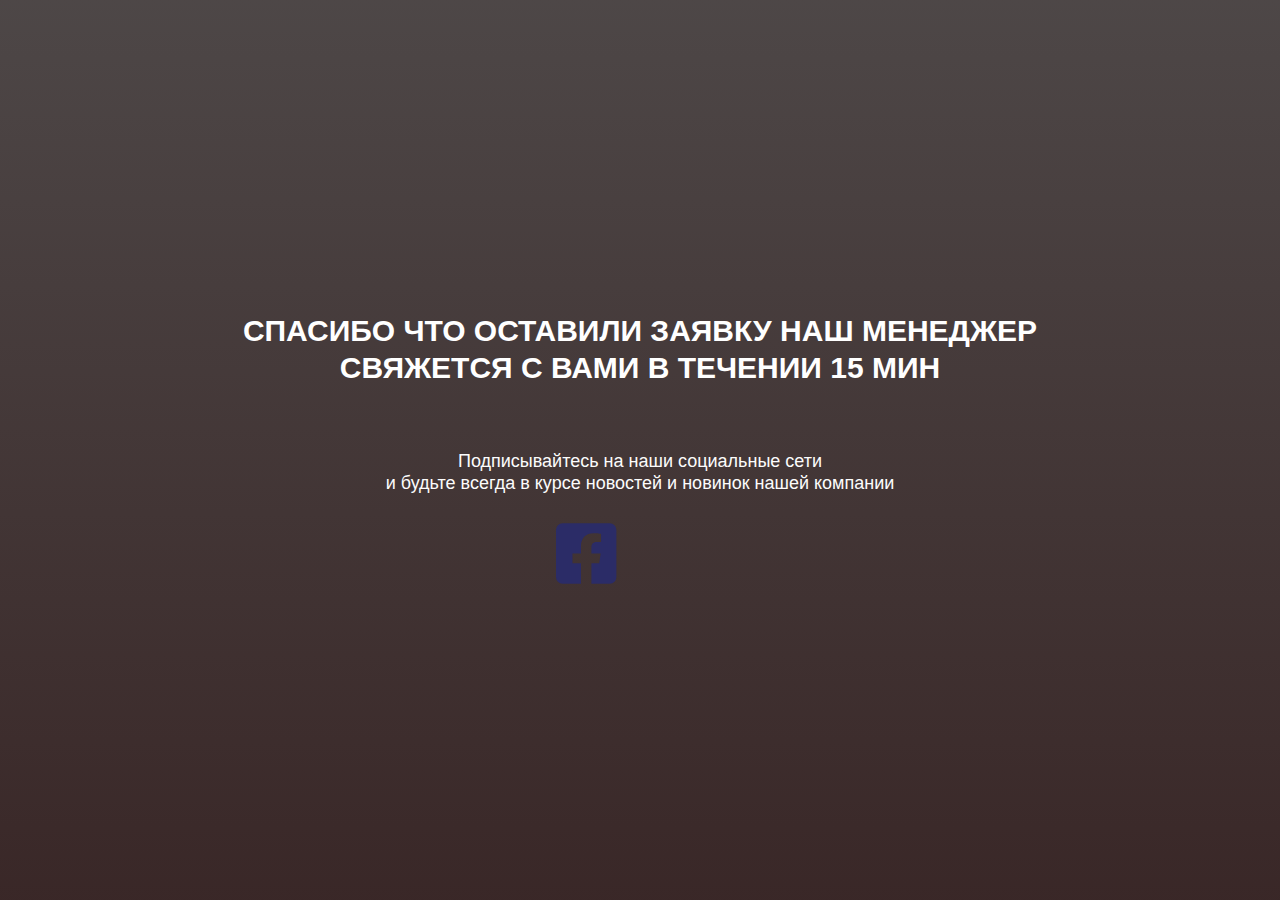
<file: public/thanks.html>
<!doctype html>
<html lang="en">
<head>
    <meta charset="UTF-8">
    <meta name="viewport" content="width=device-width, initial-scale=1.0">
    <meta property="og:type" content="website"/>
    <meta property="og:title" content="Textile"/>
    <meta property="og:description"
          content=""/>
    <meta property="og:image" content="<?php bloginfo(template_url);?>/img/logo.img">
    <meta property="og:url" content="https://teleport-plus.com/"/>
    <meta property="og:site_name" content=""/>
    <title>Textile</title>

    <link href="https://fonts.googleapis.com/css?family=Oranienbaum&display=swap&subset=cyrillic" rel="stylesheet">

    <link rel="stylesheet" href="slick/slick.css">
    <link rel="stylesheet" type="text/css" href="slick/slick-theme.css"/>
    <link rel="stylesheet" href="css/all.min.css">
    <link rel="stylesheet" href="css/bootstrap.min.css">
    <link rel="stylesheet" href="css/magnific-popup.css">
    <link rel="stylesheet" href="css/normalize.css">
    <link rel="stylesheet" href="css/main.css">
</head>
<body>
<div class="wrapper">
    <div class="thanks">
        <div class="container">
            <h4>СПАСИБО ЧТО ОСТАВИЛИ ЗАЯВКУ НАШ МЕНЕДЖЕР СВЯЖЕТСЯ С ВАМИ В ТЕЧЕНИИ 15 МИН</h4>
            <p>Подписывайтесь на наши социальные сети <br>
                и будьте всегда в курсе новостей и новинок нашей компании</p>
            <div class="social">
                <a href="#">
                    <i class="fab fa-facebook-square"></i>
                </a>

                <a href="#">
                    <span class="icon-instagram"></span>
                </a>
            </div>
        </div>
    </div>
</div>
<!-- jQuery -->
<script src="https://code.jquery.com/jquery-3.3.1.slim.min.js"
        integrity="sha384-q8i/X+965DzO0rT7abK41JStQIAqVgRVzpbzo5smXKp4YfRvH+8abtTE1Pi6jizo"
        crossorigin="anonymous"></script>
<!-- jQuery -->
<script src="js/jquery.min.js"></script>
<!-- Fontawesome -->
<script defer src="js/all.js"></script>
<!-- Bootstrap -->
<script src="js/bootstrap.min.js"></script>
<!-- Slick -->
<script src="js/slick.min.js"></script>
<!-- Magnific Popup core JS file -->
<script src="js/jquery.magnific-popup.min.js"></script>
<!-- Input Mask -->
<script src="js/jquery.inputmask.bundle.min.js"></script>
<!-- Page Scroll -->
<script src="js/jquery.malihu.PageScroll2id.min.js"></script>
<!-- Main JS -->
<script src="js/main.js"></script>
</body>
</html>
</file>
<file: public/css/main.css>
* {
  -webkit-box-sizing: border-box;
  box-sizing: border-box; }

.header {
  background-color: #000;
  padding: 31px 0 12px 0;
  position: fixed;
  right: 0;
  left: 0;
  z-index: 99; }
  .header:after {
    content: "";
    position: absolute;
    bottom: 0;
    left: 0;
    right: 0;
    margin: auto;
    width: 81.2%;
    height: 2px;
    background: rgba(71, 71, 71, 0.6); }
  .header .container {
    max-width: 1570px; }
  .header .header__inner {
    display: -webkit-box;
    display: -ms-flexbox;
    display: flex;
    -webkit-box-pack: justify;
    -ms-flex-pack: justify;
    justify-content: space-between;
    -webkit-box-align: end;
    -ms-flex-align: end;
    align-items: flex-end;
    -ms-flex-wrap: wrap;
    flex-wrap: wrap; }
  .header .logo {
    max-width: 144px; }
  .header .menu {
    display: -webkit-box;
    display: -ms-flexbox;
    display: flex;
    -webkit-box-align: end;
    -ms-flex-align: end;
    align-items: flex-end; }
  .header li {
    display: -webkit-box;
    display: -ms-flexbox;
    display: flex;
    -webkit-box-orient: vertical;
    -webkit-box-direction: normal;
    -ms-flex-direction: column;
    flex-direction: column;
    margin-left: 90px;
    position: relative; }
    .header li:after {
      content: "";
      height: 21px;
      width: 2px;
      background: rgba(71, 71, 71, 0.6);
      bottom: -10px;
      left: -46px;
      position: absolute; }
  .header li:first-child {
    margin-left: 90px; }
    .header li:first-child:after {
      display: none; }
  .header .menu a {
    font-family: 'Montserrat', sans-serif;
    font-style: normal;
    font-weight: normal;
    font-size: 24px;
    line-height: 29px;
    text-transform: uppercase;
    margin-bottom: 0;
    color: rgba(188, 188, 188, 0.48); }
    .header .menu a:hover {
      color: rgba(188, 188, 188, 0.9);
      text-decoration: none; }
  .header .top {
    display: -webkit-box;
    display: -ms-flexbox;
    display: flex;
    -webkit-box-pack: justify;
    -ms-flex-pack: justify;
    justify-content: space-between;
    -webkit-box-align: center;
    -ms-flex-align: center;
    align-items: center; }
  .header .phone a {
    font-family: 'Montserrat', sans-serif;
    font-style: normal;
    font-weight: normal;
    font-size: 24px;
    line-height: 29px;
    color: #BCBCBC;
    text-decoration: none;
    display: block; }
  .header .phone .kiev {
    display: inline-block;
    margin-bottom: 15px; }
  .header .toggle-menu {
    position: relative;
    width: 60px;
    height: 32px;
    cursor: pointer;
    display: none; }
    .header .toggle-menu span {
      position: absolute;
      background-color: #fff;
      width: 100%;
      height: 3px;
      top: 50%;
      right: 0;
      margin-top: 0;
      opacity: 1; }
      .header .toggle-menu span:before {
        position: absolute;
        background: #fff;
        width: 60px;
        height: 3px;
        bottom: 14px;
        content: "";
        display: block; }
      .header .toggle-menu span:after {
        position: absolute;
        background: #fff;
        width: 46px;
        height: 3px;
        top: 14px;
        right: 0;
        content: "";
        display: block; }
  .header .toggle-menu.menu-on span {
    background-color: transparent;
    -webkit-transition: all .3s ease-in-out;
    transition: all .3s ease-in-out; }
    .header .toggle-menu.menu-on span:before {
      background-color: #fff;
      -webkit-transform: rotate(-45deg);
      transform: rotate(-45deg);
      top: 0;
      position: absolute;
      -webkit-transition: all .3s ease-in-out;
      transition: all .3s ease-in-out; }
    .header .toggle-menu.menu-on span:after {
      width: 60px;
      background-color: #fff;
      -webkit-transform: rotate(45deg);
      transform: rotate(45deg);
      top: 0;
      position: absolute;
      -webkit-transition: all .3s ease-in-out;
      transition: all .3s ease-in-out; }
  @media (max-width: 1570px) {
    .header {
      background-color: #000;
      padding: 36px 0 15px 0; }
      .header .container {
        max-width: 1200px; }
      .header .logo {
        max-width: 94px; }
      .header .menu a {
        font-size: 18px;
        line-height: 22px; }
        .header .menu a:hover {
          font-size: 18px;
          line-height: 22px; }
      .header li {
        margin-left: 70px; }
        .header li:after {
          content: "";
          height: 21px;
          width: 2px;
          background: rgba(71, 71, 71, 0.6);
          bottom: -13px;
          left: -35px;
          position: absolute; }
      .header .phone a {
        font-size: 18px;
        line-height: 22px; }
      .header .phone .kiev {
        margin-bottom: 0; } }
  @media (max-width: 1400px) {
    .header:after {
      width: 96.5%; } }
  @media (max-width: 900px) {
    .header .header__inner {
      display: -webkit-box;
      display: -ms-flexbox;
      display: flex;
      -ms-flex-wrap: wrap;
      flex-wrap: wrap;
      -webkit-box-orient: vertical;
      -webkit-box-direction: normal;
      -ms-flex-direction: column;
      flex-direction: column;
      -webkit-box-align: inherit;
      -ms-flex-align: inherit;
      align-items: inherit; }
    .header .main-nav {
      display: none;
      padding-top: 14px; }
    .header .menu li {
      margin-left: 0;
      padding: 15px 0; }
    .header .main-nav.open {
      display: block; }
    .header .menu {
      display: block;
      text-align: center; }
    .header .menu a {
      font-family: 'Montserrat', sans-serif;
      font-style: normal;
      font-weight: normal;
      font-size: 18px;
      line-height: 22px;
      text-transform: uppercase;
      margin-bottom: 0;
      color: rgba(188, 188, 188, 0.48); }
      .header .menu a:hover {
        color: rgba(188, 188, 188, 0.9);
        text-decoration: none; }
    .header .phone {
      display: none; }
    .header .button {
      margin-top: 25px; }
    .header .toggle-menu {
      display: block; }
    .header .phone-mob {
      display: inline-block !important; }
    .header .phone-mob a {
      font-family: 'Montserrat', sans-serif;
      font-style: normal;
      font-weight: normal;
      font-size: 18px;
      line-height: 22px;
      color: #BCBCBC; } }
  @media (max-width: 400px) {
    .header {
      padding: 8px 0 14px 0; }
      .header .phone-mob a {
        font-size: 12px;
        line-height: 15px; }
      .header .menu li {
        padding: 10px 0; }
      .header .menu a {
        font-size: 12px;
        line-height: 15px; }
      .header .toggle-menu {
        width: 44px; }
        .header .toggle-menu span:before {
          width: 44px; }
        .header .toggle-menu span:after {
          width: 34px; }
      .header .toggle-menu.menu-on span:after {
        width: 44px; } }

.color {
  padding: 0 0 12px 0 !important; }
  .color .phone .kiev {
    margin-bottom: 5px !important; }
  .color li:after {
    bottom: -10px; }

.banner {
  position: relative;
  min-height: calc(100vh - 140px);
  background: url("../../public/images/banner.png") top left no-repeat #000;
  background-size: 100% 100%;
  padding-top: 140px;
  overflow: hidden;
  z-index: 4; }
  .banner .image-inkraft {
    position: absolute;
    left: 72px;
    top: 132px; }
  .banner .sixty {
    position: absolute;
    left: 19%;
    top: 48%; }
    .banner .sixty .six {
      font-family: "Bahamas", sans-serif !important;
      font-style: normal;
      font-weight: normal;
      font-size: 288px;
      line-height: 273px;
      color: #161616;
      display: inline-block;
      position: relative; }
      .banner .sixty .six span {
        font-family: "Bahamas", sans-serif !important;
        font-style: normal;
        font-weight: normal;
        font-size: 288px;
        line-height: 273px;
        color: #161616;
        position: absolute;
        top: 23%;
        left: 108%; }
  .banner .ten {
    font-family: 'Montserrat', sans-serif;
    font-style: normal;
    font-weight: 500;
    font-size: 144px;
    line-height: 176px;
    color: #161616;
    position: absolute;
    top: 10%;
    right: 9%; }
  .banner .banner-inner {
    display: -webkit-box;
    display: -ms-flexbox;
    display: flex;
    min-height: calc(100vh - 140px);
    -webkit-box-orient: vertical;
    -webkit-box-direction: normal;
    -ms-flex-direction: column;
    flex-direction: column;
    -webkit-box-pack: center;
    -ms-flex-pack: center;
    justify-content: center; }
  .banner h2 {
    font-family: 'Montserrat', sans-serif;
    font-style: normal;
    font-weight: bold;
    font-size: 72px;
    line-height: 88px;
    letter-spacing: 0.06em;
    color: #BCBCBC;
    margin-bottom: 16px;
    margin-top: 40px; }
  .banner p {
    font-family: 'Montserrat', sans-serif;
    font-style: normal;
    font-weight: 300;
    font-size: 48px;
    line-height: 59px;
    color: #FFFFFF;
    margin-bottom: 32px;
    max-width: 649px; }
  .banner .sub-title {
    display: -webkit-box;
    display: -ms-flexbox;
    display: flex;
    -webkit-box-orient: vertical;
    -webkit-box-direction: normal;
    -ms-flex-direction: column;
    flex-direction: column;
    -webkit-box-align: end;
    -ms-flex-align: end;
    align-items: flex-end; }
  .banner .left-part {
    width: 46%; }
  .banner .sub-title .number {
    font-family: "Bahamas", sans-serif !important;
    font-style: normal;
    font-weight: normal;
    font-size: 144px;
    line-height: 136px;
    color: #BCBCBC;
    margin-bottom: 47px;
    display: inline-block;
    position: relative;
    margin-right: 140px; }
    .banner .sub-title .number:after {
      content: "%";
      font-family: "Bahamas", sans-serif !important;
      font-style: normal;
      font-weight: normal;
      font-size: 160px;
      line-height: 152px;
      color: #BCBCBC;
      position: absolute;
      right: -160px;
      bottom: -45px; }
  .banner .button, .banner .button-mob {
    display: inline-block;
    margin-bottom: 20px;
    margin-left: 5px; }
    .banner .button .btn, .banner .button-mob .btn {
      font-family: 'Montserrat', sans-serif;
      font-style: normal;
      font-weight: normal;
      font-size: 24px;
      line-height: 29px;
      color: #FFFFFF;
      padding: 30px 88px;
      outline: none !important;
      -webkit-box-shadow: none !important;
      box-shadow: none !important;
      border: 1px solid #BCBCBC;
      border-radius: 0; }
      .banner .button .btn:hover, .banner .button-mob .btn:hover {
        background: #BCBCBC;
        color: #0F0F0F; }
  .banner .holder {
    display: -webkit-box;
    display: -ms-flexbox;
    display: flex;
    -webkit-box-pack: justify;
    -ms-flex-pack: justify;
    justify-content: space-between;
    -webkit-box-align: center;
    -ms-flex-align: center;
    align-items: center;
    margin-bottom: 110px; }
  .banner .image {
    max-width: 90px;
    display: inline-block;
    margin-left: -110px; }
  .banner .use {
    display: -webkit-box;
    display: -ms-flexbox;
    display: flex;
    -webkit-box-align: end;
    -ms-flex-align: end;
    align-items: flex-end;
    margin-right: 30px;
    margin-bottom: 120px; }
  .banner .use p {
    font-family: 'Montserrat', sans-serif;
    font-style: normal;
    font-weight: 500;
    font-size: 36px;
    line-height: 65px;
    letter-spacing: 0.1em;
    color: #FFFFFF;
    margin-bottom: 0; }
    .banner .use p span {
      font-weight: bold;
      color: #98BB37; }
    .banner .use p .year {
      font-style: normal;
      font-weight: 500;
      font-size: 64px;
      line-height: 78px;
      color: #FFFFFF; }
  .banner .down {
    width: 80px;
    height: 80px;
    color: rgba(193, 142, 87, 0.7);
    border: 1px solid rgba(193, 142, 87, 0.7);
    display: -webkit-box;
    display: -ms-flexbox;
    display: flex;
    -webkit-box-pack: center;
    -ms-flex-pack: center;
    justify-content: center;
    -webkit-box-align: center;
    -ms-flex-align: center;
    align-items: center;
    position: absolute;
    left: 40px;
    bottom: 40px; }
    .banner .down:hover {
      background: rgba(196, 196, 196, 0.25); }
    .banner .down a {
      text-decoration: none;
      display: -webkit-box;
      display: -ms-flexbox;
      display: flex;
      -webkit-box-pack: center;
      -ms-flex-pack: center;
      justify-content: center;
      -webkit-box-align: center;
      -ms-flex-align: center;
      align-items: center;
      width: 100%;
      height: 100%; }
  .banner .banner-slider {
    outline: none !important; }
  .banner .slick-prev:before, .banner .slick-next:before {
    font-size: 1px;
    color: transparent; }
  .banner .slick-prev.slick-arrow {
    right: 17%; }
  .banner .slick-next {
    right: 10%; }
  .banner .slick-prev, .banner .slick-next {
    top: 76%;
    font-size: 16px;
    line-height: 0;
    position: absolute;
    display: block;
    width: 80px;
    height: 80px;
    padding: 0;
    -webkit-transform: translate(0, -50%);
    transform: translate(0, -50%);
    cursor: pointer;
    color: rgba(193, 142, 87, 0.7);
    border: 1px solid rgba(193, 142, 87, 0.7);
    outline: none;
    background: transparent;
    z-index: 1; }
  .banner .slick-prev:active, .banner .slick-next:active, .banner .slick-prev:hover, .banner .slick-next:hover {
    background: rgba(196, 196, 196, 0.25); }
  @media (max-width: 1570px) {
    .banner {
      min-height: calc(100vh - 119px);
      padding-top: 119px; }
      .banner .container {
        max-width: 1200px; }
      .banner .sixty {
        position: absolute;
        left: 19%;
        top: 54%; }
        .banner .sixty .six {
          font-size: 200px;
          line-height: 189px; }
          .banner .sixty .six span {
            font-size: 200px;
            line-height: 189px;
            top: 23%;
            left: 108%; }
      .banner .ten {
        position: absolute;
        top: 12%;
        right: 12%;
        font-size: 96px;
        line-height: 117px; }
      .banner .image-inkraft {
        position: absolute;
        max-width: 37px;
        left: 1%;
        top: 19%; }
      .banner .banner-inner {
        min-height: calc(100vh - 119px); }
      .banner h2 {
        font-size: 48px;
        line-height: 59px; }
      .banner p {
        font-size: 36px;
        line-height: 44px;
        max-width: 492px; }
      .banner .sub-title {
        -webkit-box-align: center;
        -ms-flex-align: center;
        align-items: center; }
        .banner .sub-title p {
          font-size: 38px;
          line-height: 49px; }
        .banner .sub-title .number {
          font-size: 144px;
          line-height: 136px;
          margin-bottom: 47px;
          margin-right: 180px;
          letter-spacing: 15px; }
        .banner .sub-title .number:after {
          font-size: 144px;
          line-height: 136px;
          right: -125px;
          bottom: -45px; }
      .banner .use {
        margin-right: 50px; }
        .banner .use p {
          font-size: 24px;
          line-height: 34px; }
          .banner .use p .year {
            font-size: 34px;
            line-height: 65px; }
      .banner .image {
        max-width: 64px; }
      .banner .button .btn {
        font-size: 18px;
        line-height: 18px;
        padding: 25px 50px; }
      .banner .down {
        width: 60px;
        height: 60px; }
      .banner .icon-ar-down:before {
        font-size: 32px; }
      .banner .icon-ar-left:before {
        font-size: 20px; }
      .banner .icon-ar-right:before {
        font-size: 20px; }
      .banner .slick-prev, .banner .slick-next {
        width: 60px;
        height: 60px; } }
  @media (max-width: 1024px) {
    .banner .ten {
      top: 17%; }
    .banner .sixty {
      position: absolute;
      left: 4%;
      top: 54%; }
      .banner .sixty .six {
        font-size: 200px;
        line-height: 189px; }
        .banner .sixty .six span {
          font-size: 200px;
          line-height: 189px;
          top: 23%;
          left: 108%; }
    .banner .left-part {
      width: 53%; }
    .banner .sub-title {
      -webkit-box-align: center;
      -ms-flex-align: center;
      align-items: center; } }
  @media (max-width: 970px) {
    .banner .slick-prev, .banner .slick-next {
      top: 71%; } }
  @media (max-width: 900px) {
    .banner {
      min-height: calc(100vh - 109px);
      padding-top: 109px; }
      .banner .banner-inner {
        min-height: calc(100vh - 109px); } }
  @media (max-width: 940px) {
    .banner {
      background: url("../../public/images/banner.png") top left no-repeat #000;
      background-size: 100% 100%; }
      .banner .button {
        display: none; }
      .banner .button-mob {
        display: block !important; }
      .banner .holder {
        margin-bottom: 0; }
      .banner .slick-prev, .banner .slick-next {
        top: 78%; }
      .banner .slick-prev.slick-arrow {
        right: 70px; }
      .banner .slick-next {
        right: 0; }
      .banner .down {
        width: 60px;
        height: 60px;
        left: 15px; }
      .banner h2 {
        font-size: 50px;
        line-height: 56px; }
        .banner h2 br {
          display: none; }
      .banner .button-mob {
        margin-bottom: 90px; }
        .banner .button-mob .btn {
          padding: 17px 50px; }
      .banner p {
        font-size: 34px;
        line-height: 59px; }
      .banner .image {
        margin-left: -100px; }
      .banner .use p {
        font-size: 23px;
        line-height: 32px; }
      .banner .left-part {
        width: 42%; } }
  @media (max-width: 760px) {
    .banner .sixty {
      position: absolute;
      left: 1%;
      top: 54%; }
      .banner .sixty .six span {
        top: 23%;
        left: 108%; }
    .banner .ten {
      font-size: 72px;
      line-height: 88px;
      position: absolute;
      top: 16%;
      right: 41%; }
    .banner .image-inkraft {
      display: none; }
    .banner h2 {
      font-size: 24px;
      line-height: 29px;
      margin-bottom: 30px;
      max-width: 420px; }
    .banner .holder {
      -webkit-box-orient: vertical;
      -webkit-box-direction: normal;
      -ms-flex-direction: column;
      flex-direction: column;
      -webkit-box-align: baseline;
      -ms-flex-align: baseline;
      align-items: baseline; }
    .banner p {
      font-size: 24px;
      line-height: 29px;
      margin-bottom: 13px; }
    .banner .sub-title {
      -webkit-box-align: baseline;
      -ms-flex-align: baseline;
      align-items: baseline; }
      .banner .sub-title .number {
        font-size: 115px;
        line-height: 100px;
        margin-bottom: 47px;
        margin-right: 93px;
        letter-spacing: 15px; }
      .banner .sub-title .number:after {
        font-size: 120px;
        line-height: 120px;
        right: -125px;
        bottom: -45px; }
    .banner .use {
      margin-right: 50px;
      margin-bottom: 47px; }
      .banner .use p {
        font-size: 24px;
        line-height: 29px;
        letter-spacing: 0.1em; }
        .banner .use p .year {
          font-size: 34px;
          line-height: 65px; }
    .banner .image {
      max-width: 64px; }
    .banner .button-mob {
      display: block !important;
      text-align: center;
      margin-bottom: 20px; }
      .banner .button-mob .btn {
        font-size: 18px;
        line-height: 18px;
        padding: 25px 50px; }
    .banner .down {
      display: none;
      width: 60px;
      height: 60px; }
    .banner .icon-ar-down:before {
      font-size: 32px; }
    .banner .icon-ar-left:before {
      font-size: 20px; }
    .banner .icon-ar-right:before {
      font-size: 20px; }
    .banner .slick-prev, .banner .slick-next {
      display: none; } }
  @media (max-width: 500px) {
    .banner h2 br {
      display: block; }
    .banner .sixty {
      position: absolute;
      left: 4%;
      top: 64%; }
      .banner .sixty .six {
        font-size: 144px;
        line-height: 136px; }
        .banner .sixty .six span {
          font-size: 144px;
          line-height: 136px; }
    .banner .ten {
      font-size: 64px;
      line-height: 78px;
      position: absolute;
      top: 22%;
      right: 0%; }
    .banner p {
      font-size: 18px;
      line-height: 22px;
      margin-bottom: 13px; }
    .banner .sub-title {
      -webkit-box-align: baseline;
      -ms-flex-align: baseline;
      align-items: baseline;
      margin-left: 28%; }
      .banner .sub-title .number {
        font-size: 96px;
        line-height: 91px;
        margin-bottom: 22px;
        margin-right: 93px;
        letter-spacing: 15px; }
      .banner .sub-title .number:after {
        font-size: 96px;
        line-height: 91px;
        right: -100px;
        bottom: -25px; }
    .banner .use {
      margin-right: 50px;
      margin-bottom: 47px; }
      .banner .use p {
        font-size: 14px;
        line-height: 17px;
        letter-spacing: 0.1em; }
        .banner .use p .year {
          font-size: 24px;
          line-height: 29px; }
    .banner .image {
      max-width: 30px;
      margin-left: -50px; }
    .banner .button-mob {
      display: block !important;
      text-align: center;
      margin-bottom: 20px; }
      .banner .button-mob .btn {
        font-size: 13px;
        line-height: 17px;
        padding: 15px 0;
        text-align: center;
        width: 100%; } }
  @media (max-width: 400px) {
    .banner {
      min-height: calc(100vh - 80px);
      padding-top: 80px; }
      .banner .banner-inner {
        min-height: calc(100vh - 80px); } }

.why {
  background: #000;
  position: relative;
  padding-top: 100px;
  padding-bottom: 130px; }
  .why .image-inkraft {
    position: absolute;
    max-width: 94px;
    left: 0;
    right: 0;
    margin: auto;
    top: 9%; }
  .why .image-kraft {
    display: none; }
  .why .col-md-6 {
    z-index: 2; }
  .why .first {
    margin-bottom: 57px; }
  .why .icon-car:before {
    font-size: 215px; }
  .why .icon-pipe:before {
    font-size: 215px; }
  .why .icon-price:before {
    font-size: 215px; }
  .why .icon-time:before {
    font-size: 215px; }
  .why .icon-pipe2 {
    position: absolute;
    top: 0;
    left: -30px;
    z-index: -1; }
  .why .icon-time2 {
    position: absolute;
    top: -40%;
    left: 10%;
    z-index: -1; }
  .why .icon-car2 {
    position: absolute;
    top: -50%;
    left: -10px;
    z-index: -1; }
  .why .icon-price2 {
    position: absolute;
    top: 0;
    right: 5%;
    z-index: -1; }
  .why .icon {
    margin-bottom: 51px;
    text-align: center;
    position: relative; }
  .why h4 {
    font-style: normal;
    font-weight: 500;
    font-size: 64px;
    line-height: 159.4%;
    color: #BCBCBC;
    margin-bottom: 142px;
    text-align: center; }
  .why p {
    font-family: 'Montserrat', sans-serif;
    font-style: normal;
    font-weight: 500;
    font-size: 36px;
    line-height: 44px;
    text-align: center;
    color: #FFFFFF;
    margin-bottom: 60px; }
  .why .title {
    font-family: 'Montserrat', sans-serif;
    font-style: normal;
    font-weight: bold;
    font-size: 36px;
    line-height: 44px;
    text-align: center;
    color: #C18E57;
    margin-bottom: 34px; }
  .why .line {
    width: 80%;
    height: 2px;
    background: #C18E57;
    margin-left: auto;
    margin-right: auto; }
  @media (max-width: 1570px) {
    .why {
      padding-top: 60px; }
      .why .image-inkraft {
        max-width: 55px; }
      .why .container {
        max-width: 1200px; }
      .why h4 {
        font-size: 36px;
        line-height: 159.4%;
        margin-bottom: 100px; }
      .why p {
        font-size: 18px;
        line-height: 22px;
        margin-bottom: 35px; }
      .why .title {
        font-size: 18px;
        line-height: 22px;
        margin-bottom: 18px; }
      .why .line {
        width: 57%; }
      .why .icon-car:before {
        font-size: 119px; }
      .why .icon-pipe:before {
        font-size: 119px; }
      .why .icon-price:before {
        font-size: 119px; }
      .why .icon-time:before {
        font-size: 119px; }
      .why .icon-pipe2:before {
        font-size: 180px; }
      .why .icon-time2:before {
        font-size: 250px; }
      .why .icon-car2:before {
        font-size: 311px; }
      .why .icon-price2:before {
        font-size: 257px; }
      .why .icon-pipe2 {
        position: absolute;
        top: -22%;
        left: 37%;
        z-index: -1; }
      .why .icon-time2 {
        position: absolute;
        top: 0;
        left: 18%;
        z-index: -1; }
      .why .icon-car2 {
        position: absolute;
        top: -33%;
        left: 35%;
        z-index: -1; }
      .why .icon-price2 {
        position: absolute;
        top: 0;
        right: 16%;
        z-index: -1; } }
  @media (max-width: 960px) {
    .why .icon-time2 {
      top: 0;
      left: 9%; }
    .why .icon-car2 {
      left: 35%; }
    .why .icon-price2 {
      right: 6%; } }
  @media (max-width: 767px) {
    .why {
      padding-bottom: 40px; }
      .why .image-kraft {
        display: block;
        position: absolute;
        max-width: 441px;
        left: 0;
        right: 0;
        margin: auto;
        bottom: 1%; }
      .why .image-inkraft {
        display: none; }
      .why .first {
        margin-bottom: 0; }
      .why .item {
        margin-bottom: 40px; }
      .why h4 {
        font-size: 24px;
        line-height: 159.4%;
        margin-bottom: 84px; }
      .why .icon {
        margin-bottom: 28px; }
      .why .icon-time2 {
        top: 0;
        left: 30%; }
      .why .icon-car2 {
        left: 35%; }
      .why .icon-price2 {
        right: 37%; } }
  @media (max-width: 500px) {
    .why {
      padding-bottom: 0; }
      .why .image-kraft {
        display: none; }
      .why h4 {
        font-size: 24px;
        line-height: 159.4%;
        margin-bottom: 77px; }
      .why .icon-pipe2:before {
        font-size: 180px; }
      .why .icon-time2:before {
        font-size: 174px; }
      .why .icon-car2:before {
        font-size: 311px; }
      .why .icon-price2:before {
        font-size: 193px; }
      .why .icon-pipe2 {
        top: 40%;
        left: 15%; }
      .why .icon-time2 {
        top: 0;
        left: 5%; }
      .why .icon-car2 {
        left: -4%; }
      .why .icon-price2 {
        right: 28%; } }

.certificate {
  background: url("../../public/images/bg-cert.png") top left no-repeat #000;
  background-size: 100% 100%;
  padding: 80px 0; }
  .certificate h4 {
    font-family: 'Montserrat', sans-serif;
    font-style: normal;
    font-weight: 500;
    font-size: 64px;
    line-height: 159.4%;
    margin-bottom: 215px;
    color: #BCBCBC;
    text-align: center; }
  .certificate .image {
    position: relative; }
  .certificate .overlay {
    position: absolute;
    left: 0;
    right: 0;
    top: 0;
    bottom: 0;
    background: -webkit-gradient(linear, left top, left bottom, from(rgba(0, 0, 0, 0.7)), color-stop(31.25%, rgba(0, 0, 0, 0.16)), color-stop(73.96%, rgba(0, 0, 0, 0.17)), to(rgba(0, 0, 0, 0.7)));
    background: linear-gradient(180deg, rgba(0, 0, 0, 0.7) 0%, rgba(0, 0, 0, 0.16) 31.25%, rgba(0, 0, 0, 0.17) 73.96%, rgba(0, 0, 0, 0.7) 100%); }
  @media (max-width: 1570px) {
    .certificate .container {
      max-width: 1200px; }
    .certificate h4 {
      font-size: 36px;
      line-height: 159.4%;
      margin-bottom: 73px; } }
  @media (max-width: 767px) {
    .certificate {
      padding: 40px 0; }
      .certificate h4 {
        font-size: 24px;
        line-height: 159.4%;
        margin-bottom: 29px; }
      .certificate .image {
        margin-bottom: 46px; } }
  @media (max-width: 480px) {
    .certificate {
      padding: 40px 0; }
      .certificate h4 {
        font-size: 18px;
        line-height: 159.4%;
        margin-bottom: 27px; }
      .certificate .image {
        margin-bottom: 25px; } }

.work {
  background: #000;
  position: relative;
  padding-bottom: 91px;
  overflow: hidden;
  /* padding-bottom and top for image */
  /* position of shadow behind the image */
  /* padding for main container */
  /*

  for zoom animation
  uncomment this part if you haven't added this code anywhere else

  */
  /*

  .mfp-with-zoom .mfp-container,
  .mfp-with-zoom.mfp-bg {
      opacity: 0;
      -webkit-backface-visibility: hidden;
      -webkit-transition: all 0.3s ease-out;
      -moz-transition: all 0.3s ease-out;
      -o-transition: all 0.3s ease-out;
      transition: all 0.3s ease-out;
  }

  .mfp-with-zoom.mfp-ready .mfp-container {
          opacity: 1;
  }
  .mfp-with-zoom.mfp-ready.mfp-bg {
          opacity: 0.8;
  }

  .mfp-with-zoom.mfp-removing .mfp-container,
  .mfp-with-zoom.mfp-removing.mfp-bg {
      opacity: 0;
  }
  */
  /* Based on https://github.com/kenwheeler/slick/issues/187#issuecomment-59123524 */
  /* bootstrap hack: fix content width inside hidden tabs */
  /* bootstrap hack end */ }
  .work .mfp-no-margins img.mfp-img {
    padding: 0; }
  .work .mfp-no-margins .mfp-figure:after {
    top: 0;
    bottom: 0; }
  .work .mfp-no-margins .mfp-container {
    padding: 0; }
  .work .tab-content > .tab-pane,
  .work .pill-content > .pill-pane {
    display: block;
    /* undo display:none          */
    height: 0;
    /* height:0 is also invisible */
    overflow: hidden;
    /* no-overflow                */ }
  .work .tab-content > .active,
  .work .pill-content > .active {
    height: auto;
    /* let the content decide it  */ }
  .work .nav-tabs {
    border: none !important; }
  .work .nav-tabs .nav-item {
    width: 100% !important;
    margin-bottom: 0 !important; }
  .work .nav-tabs .nav-item.show .nav-link, .work .nav-tabs .nav-link.active {
    color: transparent;
    background: -webkit-gradient(linear, right top, left top, color-stop(70.89%, #FFFFFF), to(#BDB1B1));
    background: linear-gradient(270deg, #FFFFFF 70.89%, #BDB1B1 100%);
    border: none !important; }
  .work .nav-tabs .nav-item.show .nav-link .item, .work .nav-tabs .nav-link.active .item {
    background: -webkit-gradient(linear, right top, left top, color-stop(70.89%, #FFFFFF), to(#BDB1B1));
    background: linear-gradient(270deg, #FFFFFF 70.89%, #BDB1B1 100%); }
  .work .nav-tabs .nav-item.show .nav-link p, .work .nav-tabs .nav-link.active p {
    color: #000; }
  .work .nav-tabs .nav-item.show .nav-link .icon-exam:before, .work .nav-tabs .nav-link.active .icon-exam:before {
    color: #000; }
  .work .nav-tabs .nav-item.show .nav-link .icon-block:before, .work .nav-tabs .nav-link.active .icon-block:before {
    color: #000; }
  .work .nav-tabs .nav-item.show .nav-link .icon-instrument:before, .work .nav-tabs .nav-link.active .icon-instrument:before {
    color: #000; }
  .work .nav-tabs .nav-item.show .nav-link .icon-truba .path1:before, .work .nav-tabs .nav-link.active .icon-truba .path1:before {
    color: #000; }
  .work .nav-tabs .nav-link {
    border: none !important;
    border-radius: 0 !important; }
  .work .nav-link {
    display: block;
    padding: 0 !important; }
  .work h4 {
    font-family: 'Montserrat', sans-serif;
    font-style: normal;
    font-weight: 500;
    font-size: 64px;
    line-height: 159.4%;
    color: #BCBCBC;
    margin-bottom: 59px;
    text-align: center; }
  .work p {
    font-family: 'Montserrat', sans-serif;
    font-style: normal;
    font-weight: normal;
    font-size: 24px;
    line-height: 29px;
    color: #FFFFFF;
    margin-bottom: 0; }
    .work p span {
      color: #C18E57;
      display: block;
      font-weight: bold; }
  .work .concultation {
    font-family: 'Montserrat', sans-serif;
    font-style: normal;
    font-weight: 500;
    font-size: 36px;
    line-height: 159.4%;
    color: #BCBCBC;
    margin-bottom: 50px; }
  .work .button {
    display: block;
    text-align: center; }
    .work .button .btn {
      font-family: 'Montserrat', sans-serif;
      font-style: normal;
      font-weight: normal;
      font-size: 24px;
      line-height: 29px;
      color: #FFFFFF;
      padding: 30px 98px;
      outline: none !important;
      -webkit-box-shadow: none !important;
      box-shadow: none !important;
      border: 1px solid #BCBCBC;
      border-radius: 0; }
      .work .button .btn:hover {
        background: #BCBCBC;
        color: #0F0F0F; }
  .work .work-inner {
    display: -webkit-box;
    display: -ms-flexbox;
    display: flex;
    -webkit-box-pack: end;
    -ms-flex-pack: end;
    justify-content: flex-end;
    margin-bottom: 84px; }
  .work .left {
    -ms-flex-preferred-size: 41%;
    flex-basis: 41%;
    float: left;
    width: 41%; }
  .work .right {
    -ms-flex-preferred-size: 50%;
    flex-basis: 50%;
    background: #FFFFFF;
    display: -webkit-box;
    display: -ms-flexbox;
    display: flex; }
    .work .right .item {
      display: -webkit-box;
      display: -ms-flexbox;
      display: flex;
      -webkit-box-orient: vertical;
      -webkit-box-direction: normal;
      -ms-flex-direction: column;
      flex-direction: column;
      -webkit-box-pack: justify;
      -ms-flex-pack: justify;
      justify-content: space-between;
      padding: 20px 0 55px 30px;
      -webkit-box-align: baseline;
      -ms-flex-align: baseline;
      align-items: baseline; }
    .work .right p {
      max-width: 201px;
      font-family: 'Montserrat', sans-serif;
      font-style: normal;
      font-weight: normal;
      font-size: 18px;
      line-height: 22px;
      color: #000000;
      margin-bottom: 0;
      margin-right: 40px;
      margin-top: 10px; }
  .work .top {
    display: -webkit-box;
    display: -ms-flexbox;
    display: flex;
    -webkit-box-align: end;
    -ms-flex-align: end;
    align-items: flex-end;
    margin-bottom: 60px; }
  .work .image-logo {
    margin-bottom: 8px; }
  .work .image-ink {
    margin-left: -20px; }
  .work .bottom {
    display: -webkit-box;
    display: -ms-flexbox;
    display: flex; }
  .work .icon {
    margin-right: 108px; }
  .work .item {
    display: -webkit-box;
    display: -ms-flexbox;
    display: flex;
    -webkit-box-align: center;
    -ms-flex-align: center;
    align-items: center; }
  .work .truba {
    background: -webkit-gradient(linear, left top, right top, from(#000000), to(#161616));
    background: linear-gradient(90deg, #000000 0%, #161616 100%); }
  .work .block {
    padding: 26.5px 0;
    background: -webkit-gradient(linear, left top, right top, from(#141414), to(#212121));
    background: linear-gradient(90deg, #141414 0%, #212121 100%); }
    .work .block .icon {
      margin-left: 30px; }
  .work .instrument {
    padding: 22px 0;
    background: -webkit-gradient(linear, left top, right top, from(#212121), to(#414141));
    background: linear-gradient(90deg, #212121 0%, #414141 100%); }
    .work .instrument .icon {
      margin-left: 40px; }
  .work .exam {
    padding: 26.5px 0;
    background: -webkit-gradient(linear, left top, right top, from(#3F3F3F), to(#959595));
    background: linear-gradient(90deg, #3F3F3F 0%, #959595 100%); }
    .work .exam .icon {
      margin-left: 40px; }
  .work .icon-block:before {
    font-size: 115px; }
  .work .icon-instrument:before {
    font-size: 124px; }
  .work .icon-exam:before {
    font-size: 124px; }
  .work .icon-truba {
    font-size: 168px; }
  .work .work-slider {
    outline: none !important;
    max-width: 960px;
    width: 100%;
    height: 100%; }
  .work .slider {
    min-width: 100%;
    min-height: 100%; }
  .work .slick-prev:before, .work .slick-next:before {
    font-size: 1px;
    color: transparent; }
  .work .slick-prev.slick-arrow {
    right: 20%; }
  .work .slick-next {
    right: 10%; }
  .work .slick-prev, .work .slick-next {
    top: -18%;
    font-size: 16px;
    line-height: 0;
    position: absolute;
    display: block;
    width: 80px;
    height: 80px;
    padding: 0;
    -webkit-transform: translate(0, -50%);
    transform: translate(0, -50%);
    cursor: pointer;
    color: rgba(193, 142, 87, 0.7);
    border: 1px solid rgba(193, 142, 87, 0.7);
    outline: none;
    background: transparent;
    z-index: 1; }
  @media (max-width: 1700px) {
    .work .work-slider {
      max-width: 862px; }
    .work .image-ink {
      max-width: 500px; } }
  @media (max-width: 1570px) {
    .work .work-slider {
      max-width: 760px; }
    .work .image-ink {
      max-width: 445px; }
    .work .work-inner {
      margin-bottom: 53px; }
    .work .concultation {
      font-size: 24px;
      line-height: 159.4%;
      margin-bottom: 26px; }
    .work .button .btn {
      padding: 18px 98px; }
    .work .icon {
      margin-right: 10px; }
    .work .slick-prev, .work .slick-next {
      width: 60px;
      height: 60px; }
    .work .icon-ar-left:before {
      font-size: 20px; }
    .work .icon-ar-right:before {
      font-size: 20px; }
    .work h4 {
      font-family: 'Montserrat', sans-serif;
      font-style: normal;
      font-weight: 500;
      font-size: 36px;
      line-height: 159.4%;
      color: #BCBCBC;
      margin-bottom: 59px; } }
  @media (max-width: 1024px) {
    .work .work-slider {
      max-width: 665px; }
    .work .slick-prev.slick-arrow {
      right: 12%; }
    .work .slick-next {
      right: 0; }
    .work .left p {
      display: none; }
    .work .icon-block:before {
      font-size: 65px; }
    .work .icon-instrument:before {
      font-size: 74px; }
    .work .icon-exam:before {
      font-size: 74px; }
    .work .icon-truba {
      font-size: 108px; }
    .work .block {
      padding: 20px 0; }
    .work .instrument {
      padding: 16px 0;
      background: -webkit-gradient(linear, left top, right top, from(#212121), to(#414141));
      background: linear-gradient(90deg, #212121 0%, #414141 100%); }
      .work .instrument .icon {
        margin-left: 25px; }
    .work .exam {
      padding: 16px 0;
      background: -webkit-gradient(linear, left top, right top, from(#3F3F3F), to(#959595));
      background: linear-gradient(90deg, #3F3F3F 0%, #959595 100%); }
      .work .exam .icon {
        margin-left: 28px; }
    .work .top {
      display: none; }
    .work .right p {
      font-size: 18px;
      line-height: 22px;
      max-width: 285px; }
    .work .right .item {
      padding: 20px 0 0 30px; }
    .work .right .text-mob {
      display: block !important;
      margin-bottom: 15px; }
    .work .slick-prev, .work .slick-next {
      top: 11%; } }
  @media (max-width: 855px) {
    .work .work-slider {
      max-width: 610px; } }
  @media (max-width: 767px) {
    .work {
      padding-bottom: 39px; }
      .work .work-inner {
        margin-bottom: 25px; }
      .work .concultation {
        font-size: 18px; }
      .work .button .btn {
        padding: 19px 73px; }
      .work .holder {
        display: -webkit-box;
        display: -ms-flexbox;
        display: flex;
        -webkit-box-align: end;
        -ms-flex-align: end;
        align-items: flex-end;
        position: relative; }
      .work h4 {
        font-size: 24px;
        line-height: 159.4%;
        margin-bottom: 42px; }
      .work .work-slider {
        max-width: 384px; }
      .work .right .text-mob {
        display: none !important; }
      .work .right .title {
        display: block !important;
        font-family: 'Montserrat', sans-serif;
        font-style: normal;
        font-weight: normal;
        font-size: 14px;
        line-height: 17px;
        color: #000000;
        margin-bottom: 54px;
        max-width: 100%;
        position: fixed;
        top: -75px; }
      .work .right .item {
        padding: 20px 0 0 0; }
      .work .right p {
        font-size: 12px;
        line-height: 15px;
        padding-top: 40px;
        margin-top: 50px; }
      .work .slick-prev.slick-arrow {
        right: 18%; } }
  @media (max-width: 539px) {
    .work .work-slider {
      max-width: 372px; }
    .work .right p {
      margin-top: 36px; } }
  @media (max-width: 660px) {
    .work .button .btn {
      padding: 19px 10px; } }
  @media (max-width: 499px) {
    .work {
      padding-bottom: 58px; }
      .work .work-inner {
        margin-bottom: 18px; }
      .work .concultation {
        font-size: 14px;
        margin-bottom: 14px; }
      .work .button .btn {
        font-size: 14px;
        line-height: 17px;
        padding: 10px 18px; }
      .work h4 {
        font-size: 18px;
        line-height: 159.4%;
        margin-bottom: 38px; }
      .work .work-slider {
        max-width: 224px; }
      .work .icon {
        margin-right: 10px;
        margin-left: 15px; }
      .work .right p {
        display: none; }
      .work .icon-block:before {
        font-size: 40px; }
      .work .icon-instrument:before {
        font-size: 48px; }
      .work .icon-exam:before {
        font-size: 48px; }
      .work .icon-truba {
        font-size: 59px; }
      .work .block {
        padding: 9px 0; }
      .work .instrument {
        padding: 5px 0;
        background: -webkit-gradient(linear, left top, right top, from(#212121), to(#414141));
        background: linear-gradient(90deg, #212121 0%, #414141 100%); }
        .work .instrument .icon {
          margin-left: 25px; }
      .work .exam {
        padding: 5px 0;
        background: -webkit-gradient(linear, left top, right top, from(#3F3F3F), to(#959595));
        background: linear-gradient(90deg, #3F3F3F 0%, #959595 100%); }
        .work .exam .icon {
          margin-left: 28px; }
      .work .right .title {
        font-size: 12px;
        line-height: 15px; }
      .work .image {
        margin-top: 50px; } }

.hover {
  -webkit-transform: scale(1.5);
  transform: scale(1.5); }

.production {
  padding-bottom: 60px;
  background: #000;
  position: relative;
  overflow: hidden; }
  .production .image-inkraft-r {
    position: absolute;
    max-width: 133px;
    right: -6%; }
  .production .text {
    position: relative; }
    .production .text:before {
      content: "";
      width: 2px;
      height: 105%;
      bottom: -14.7%;
      right: -30px;
      position: absolute;
      background: rgba(71, 71, 71, 0.4); }
    .production .text:after {
      content: "";
      width: 30%;
      height: 2px;
      bottom: -15%;
      right: -30px;
      position: absolute;
      background: rgba(71, 71, 71, 0.4); }
  .production h4 {
    font-family: 'Montserrat', sans-serif;
    font-style: normal;
    font-weight: 500;
    font-size: 64px;
    line-height: 159.4%;
    color: #BCBCBC;
    margin-bottom: 123px;
    padding: 15px 0;
    text-align: center;
    position: relative; }
    .production h4:before {
      content: "";
      width: 100%;
      left: 0;
      right: 0;
      top: 0;
      margin: auto;
      height: 2px;
      position: absolute;
      background: #C18E57; }
    .production h4:after {
      content: "";
      width: 100%;
      left: 0;
      right: 0;
      bottom: 0;
      margin: auto;
      height: 2px;
      position: absolute;
      background: #C18E57; }
  .production .image, .production .image-small {
    position: relative; }
  .production .image-small {
    margin: 0 6px;
    padding-bottom: 19px; }
  .production .slider-small {
    position: relative; }
  .production .overlay {
    position: absolute;
    top: 0;
    bottom: 0;
    left: 0;
    right: 0;
    margin: auto;
    background: -webkit-gradient(linear, left top, left bottom, from(rgba(0, 0, 0, 0.7)), color-stop(31.25%, rgba(0, 0, 0, 0.16)), color-stop(73.96%, rgba(0, 0, 0, 0.17)), to(rgba(0, 0, 0, 0.7)));
    background: linear-gradient(180deg, rgba(0, 0, 0, 0.7) 0%, rgba(0, 0, 0, 0.16) 31.25%, rgba(0, 0, 0, 0.17) 73.96%, rgba(0, 0, 0, 0.7) 100%); }
  .production .overl {
    position: absolute;
    top: 0;
    bottom: 19px;
    left: 0;
    right: 0;
    margin: auto;
    background: -webkit-gradient(linear, left top, left bottom, from(rgba(0, 0, 0, 0.7)), color-stop(49.48%, rgba(0, 0, 0, 0.385)), to(rgba(0, 0, 0, 0.7)));
    background: linear-gradient(180deg, rgba(0, 0, 0, 0.7) 0%, rgba(0, 0, 0, 0.385) 49.48%, rgba(0, 0, 0, 0.7) 100%); }
  .production .production-slider {
    outline: none !important; }
  .production .slider-for {
    position: relative; }
  .production .line {
    position: absolute;
    height: 4px;
    width: 80%;
    background: rgba(170, 170, 170, 0.5);
    left: 40px;
    bottom: 3px; }
  .production .slider-nav {
    width: 80%;
    position: relative;
    margin-top: -13%;
    margin-left: 4%; }
  .production .image-small.slick-current.slick-active .overl {
    background: transparent; }
  .production .image-small.slick-current.slick-active {
    position: relative; }
    .production .image-small.slick-current.slick-active:after {
      content: "";
      position: absolute;
      width: 100%;
      height: 10px;
      background: #C4C4C4;
      border-radius: 100px;
      bottom: 0;
      left: 0; }
  .production .slick-prev:before, .production .slick-next:before {
    font-size: 1px;
    color: transparent; }
  .production .icon-ar-left:before {
    color: rgba(193, 142, 87, 0.7); }
  .production .icon-ar-right:before {
    color: rgba(36, 36, 36, 0.62); }
  .production .slick-prev.slick-arrow {
    right: 0; }
  .production .slick-next {
    right: -80px; }
  .production .slick-next {
    background: #D18A41;
    border: 1px solid rgba(193, 142, 87, 0.79); }
  .production .slick-prev {
    background: rgba(36, 36, 36, 0.62);
    border: 1px solid rgba(193, 142, 87, 0.7); }
  .production .slick-prev, .production .slick-next {
    top: 81%;
    font-size: 16px;
    line-height: 0;
    position: absolute;
    display: block;
    width: 80px;
    height: 80px;
    padding: 0;
    -webkit-transform: translate(0, -50%);
    transform: translate(0, -50%);
    cursor: pointer;
    color: rgba(193, 142, 87, 0.7);
    border: 1px solid rgba(193, 142, 87, 0.7);
    outline: none;
    z-index: 1; }
  .production p {
    max-width: 413px;
    font-family: 'Montserrat', sans-serif;
    font-style: normal;
    font-weight: normal;
    font-size: 24px;
    line-height: 29px;
    color: #FFFFFF;
    margin-bottom: 60px; }
  .production .title {
    font-family: 'Montserrat', sans-serif;
    font-style: normal;
    font-weight: 500;
    font-size: 36px;
    line-height: 44px;
    color: #FFFFFF;
    margin-bottom: 30px;
    max-width: 100%; }
  .production .buttons, .production .buttons-mob {
    display: -webkit-box;
    display: -ms-flexbox;
    display: flex;
    -webkit-box-pack: justify;
    -ms-flex-pack: justify;
    justify-content: space-between; }
  .production .button.order {
    display: inline-block; }
    .production .button.order .btn {
      font-family: 'Montserrat', sans-serif;
      font-style: normal;
      font-weight: normal;
      font-size: 24px;
      line-height: 29px;
      color: #FFFFFF;
      padding: 26px 53px;
      outline: none !important;
      -webkit-box-shadow: none !important;
      box-shadow: none !important;
      border: 1px solid #BCBCBC;
      border-radius: 0; }
      .production .button.order .btn:hover {
        background: #BCBCBC;
        color: #0F0F0F; }
  .production .button.download {
    display: inline-block; }
    .production .button.download .btn {
      font-family: 'Montserrat', sans-serif;
      font-style: normal;
      font-weight: normal;
      font-size: 24px;
      line-height: 29px;
      color: #FFFFFF;
      padding: 11px 54px;
      outline: none !important;
      -webkit-box-shadow: none !important;
      box-shadow: none !important;
      border: 1px solid #BCBCBC;
      border-radius: 0; }
      .production .button.download .btn:hover {
        background: #BCBCBC;
        color: #0F0F0F; }
  @media (max-width: 1570px) {
    .production .container {
      max-width: 1200px; }
    .production .text {
      position: relative; }
      .production .text:before {
        content: "";
        width: 2px;
        height: 105%;
        bottom: -5.8%;
        right: -30px;
        position: absolute;
        background: rgba(71, 71, 71, 0.4); }
      .production .text:after {
        content: "";
        width: 30%;
        height: 2px;
        bottom: -6%;
        right: -30px;
        position: absolute;
        background: rgba(71, 71, 71, 0.4); }
    .production .icon-ar-left:before {
      font-size: 20px; }
    .production .icon-ar-right:before {
      font-size: 20px; }
    .production .slick-prev, .production .slick-next {
      width: 60px;
      height: 60px;
      top: 84%; }
    .production .slick-next {
      right: -60px; }
    .production h4 {
      font-size: 36px;
      line-height: 159.4%;
      margin-bottom: 72px; }
    .production p {
      max-width: 413px;
      font-size: 20px;
      line-height: 29px;
      margin-bottom: 15px; }
    .production .title {
      font-size: 28px;
      line-height: 22px;
      margin-bottom: 20px; }
    .production .buttons, .production .buttons-mob {
      -webkit-box-orient: vertical;
      -webkit-box-direction: normal;
      -ms-flex-direction: column;
      flex-direction: column;
      -webkit-box-align: baseline;
      -ms-flex-align: baseline;
      align-items: baseline; }
    .production .button.order {
      margin-bottom: 7px; }
      .production .button.order .btn {
        font-size: 18px;
        line-height: 22px;
        padding: 14px 63px; }
    .production .button.download .btn {
      font-size: 18px;
      line-height: 22px;
      padding: 5px 67px; } }
  @media (max-width: 1252px) {
    .production .text:before {
      display: none; }
    .production .text:after {
      display: none; }
    .production .image-inkraft-r {
      display: none; } }
  @media (max-width: 1120px) {
    .production p {
      font-size: 14px;
      line-height: 17px;
      margin-bottom: 15px;
      max-width: 205px; }
    .production .title {
      font-size: 18px;
      line-height: 22px;
      margin-bottom: 20px; }
    .production .buttons, .production .buttons-mob {
      -webkit-box-orient: vertical;
      -webkit-box-direction: normal;
      -ms-flex-direction: column;
      flex-direction: column;
      -webkit-box-align: baseline;
      -ms-flex-align: baseline;
      align-items: baseline; }
    .production .button.order {
      margin-bottom: 7px; }
      .production .button.order .btn {
        font-size: 18px;
        line-height: 22px;
        padding: 14px 63px; }
    .production .button.download .btn {
      font-size: 18px;
      line-height: 22px;
      padding: 5px 67px; } }
  @media (max-width: 767px) {
    .production {
      padding-bottom: 20px; }
      .production .image-small.slick-current.slick-active:after {
        height: 4px;
        bottom: 3px; }
      .production .overl {
        bottom: 11px; }
      .production .image-small {
        margin: 0 2px;
        padding-bottom: 11px; }
      .production .slider-nav {
        margin-left: auto;
        margin-right: auto; }
      .production .line {
        left: 0;
        right: 0;
        margin: auto; }
      .production h4 {
        font-size: 24px;
        line-height: 159.4%;
        margin-bottom: 29px; }
      .production p {
        margin-bottom: 24px;
        max-width: 350px; }
      .production .title {
        margin-bottom: 0; }
      .production .buttons {
        display: none; }
      .production .buttons-mob {
        margin-top: 32px;
        -webkit-box-orient: horizontal;
        -webkit-box-direction: normal;
        -ms-flex-direction: row;
        flex-direction: row;
        -webkit-box-pack: justify;
        -ms-flex-pack: justify;
        justify-content: space-between;
        display: -webkit-box !important;
        display: -ms-flexbox !important;
        display: flex !important; }
        .production .buttons-mob .button.order {
          margin-bottom: 0; }
          .production .buttons-mob .button.order .btn {
            padding: 16px 63px; }
        .production .buttons-mob .button.download .btn {
          padding: 5px 63px; } }
  @media (max-width: 480px) {
    .production h4 {
      font-size: 18px;
      line-height: 159.4%;
      margin-bottom: 15px; }
    .production p {
      font-size: 10px;
      line-height: 12px;
      max-width: 100%;
      margin-bottom: 15px; }
    .production .title {
      font-size: 14px;
      line-height: 17px; }
    .production .buttons {
      display: none; }
    .production .buttons-mob .button.order {
      margin-bottom: 0; }
      .production .buttons-mob .button.order .btn {
        font-size: 14px;
        line-height: 17px;
        padding: 6px 32px; }
    .production .buttons-mob .button.download .btn {
      font-size: 14px;
      line-height: 17px;
      padding: 6.5px 4px; }
      .production .buttons-mob .button.download .btn br {
        display: none; } }

.doing {
  padding-top: 144px;
  padding-bottom: 85px;
  background: #000;
  position: relative; }
  .doing .image-kraft {
    display: inline-block;
    position: absolute;
    top: 4%;
    right: 0;
    left: 0;
    margin: auto; }
  .doing h4 {
    font-style: normal;
    font-weight: 500;
    font-size: 64px;
    line-height: 159.4%;
    color: #BCBCBC;
    margin-bottom: 136px; }
    .doing h4 span {
      color: #C18E57; }
  .doing p {
    font-family: 'Montserrat', sans-serif;
    font-style: normal;
    font-weight: bold;
    font-size: 24px;
    line-height: 29px;
    color: #2e2e2e;
    margin-bottom: 0;
    position: relative; }
    .doing p:after {
      content: "";
      width: 100%;
      height: 2px;
      background: rgba(193, 142, 87, 0.4);
      position: absolute;
      left: 0;
      top: 0;
      bottom: 0;
      margin: auto; }
  .doing .button {
    display: block;
    text-align: right;
    margin-bottom: 15px; }
    .doing .button .btn {
      font-family: 'Montserrat', sans-serif;
      font-style: normal;
      font-weight: bold;
      font-size: 24px;
      line-height: 29px;
      color: #2e2e2e;
      padding: 11px 57px;
      outline: none !important;
      -webkit-box-shadow: none !important;
      box-shadow: none !important;
      border: 1px solid rgba(193, 142, 87, 0.7);
      border-radius: 0; }
  .doing .image {
    position: relative;
    outline: none;
    z-index: -1;
    max-width: 750px; }
  .doing .overlay {
    position: absolute;
    top: -4px;
    bottom: -4px;
    left: 0;
    right: 0;
    background: rgba(0, 0, 0, 0.7);
    padding-left: 75px;
    padding-right: 75px;
    display: -webkit-box;
    display: -ms-flexbox;
    display: flex;
    -webkit-box-orient: vertical;
    -webkit-box-direction: normal;
    -ms-flex-direction: column;
    flex-direction: column;
    -webkit-box-pack: end;
    -ms-flex-pack: end;
    justify-content: flex-end; }
  .doing .slick-center {
    z-index: 9;
    position: relative; }
  .doing .slick-center .overlay {
    background: -webkit-gradient(linear, left top, left bottom, from(rgba(0, 0, 0, 0.7)), color-stop(51.56%, rgba(0, 0, 0, 0.238)), color-stop(98.96%, rgba(0, 0, 0, 0.7)));
    background: linear-gradient(180deg, rgba(0, 0, 0, 0.7) 0%, rgba(0, 0, 0, 0.238) 51.56%, rgba(0, 0, 0, 0.7) 98.96%);
    -webkit-transition: .5s;
    transition: .5s; }
    .doing .slick-center .overlay p {
      color: #fff; }
    .doing .slick-center .overlay .button .btn {
      color: #fff; }
  .doing .slick-prev:before, .doing .slick-next:before {
    font-size: 1px;
    color: transparent; }
  .doing .slick-prev.slick-arrow {
    right: 15%; }
  .doing .slick-next {
    right: 10%; }
  .doing .slick-prev, .doing .slick-next {
    top: -18%;
    font-size: 16px;
    line-height: 0;
    position: absolute;
    display: block;
    width: 80px;
    height: 80px;
    padding: 0;
    -webkit-transform: translate(0, -50%);
    transform: translate(0, -50%);
    cursor: pointer;
    color: rgba(193, 142, 87, 0.7);
    border: 1px solid rgba(193, 142, 87, 0.7);
    outline: none;
    background: transparent;
    z-index: 1; }
  .doing .slick-prev:active, .doing .slick-next:active, .doing .slick-prev:hover, .doing .slick-next:hover {
    background: rgba(196, 196, 196, 0.25); }
  .doing .slick-dots {
    position: absolute;
    bottom: -81px;
    display: block;
    width: 100%;
    list-style: none;
    text-align: center;
    right: 0; }
  .doing .slick-dots li {
    position: relative;
    display: inline-block;
    width: 25px;
    height: 25px;
    padding: 0;
    cursor: pointer;
    margin: 0 16px 0 16px;
    background: rgba(158, 120, 81, 0.2);
    border: 1px solid rgba(255, 255, 255, 0.3);
    border-radius: 50%; }
  .doing .slick-dots li.slick-active {
    position: relative;
    display: inline-block;
    width: 25px;
    height: 25px;
    padding: 0;
    cursor: pointer;
    margin: 0 16px 0 16px;
    background: rgba(158, 120, 81, 0.7);
    border: 1px solid #FFFFFF;
    border-radius: 50%; }
  .doing .slick-dots li button:before {
    content: ""; }
  @media (max-width: 1570px) {
    .doing {
      padding-top: 20px; }
      .doing .image-kraft {
        display: inline-block;
        position: absolute;
        top: 4%;
        right: 0;
        left: 0;
        margin: auto;
        width: 90%; }
      .doing h4 {
        font-size: 36px;
        line-height: 159.4%;
        margin-bottom: 106px; }
      .doing p {
        font-size: 18px;
        line-height: 22px;
        margin-bottom: 10px; }
        .doing p br {
          display: none; }
        .doing p:after {
          left: 0;
          bottom: 0;
          margin: 0;
          top: 100%; }
      .doing .overlay {
        padding-left: 25px;
        padding-right: 25px; }
      .doing .button .btn {
        font-size: 18px;
        line-height: 22px;
        padding: 7px 74px; }
      .doing .slick-prev, .doing .slick-next {
        width: 60px;
        height: 60px; }
      .doing .icon-ar-left:before {
        font-size: 20px; }
      .doing .icon-ar-right:before {
        font-size: 20px; }
      .doing .slick-dots {
        bottom: -58px; }
      .doing .slick-dots li {
        width: 18px;
        height: 18px;
        margin: 0 11px 0 11px; }
      .doing .slick-dots li.slick-active {
        width: 18px;
        height: 18px;
        margin: 0 11px 0 11px; } }
  @media (max-width: 1280px) {
    .doing .image-kraft {
      display: none; }
    .doing .slick-prev.slick-arrow {
      right: 17%; }
    .doing p br {
      display: block; }
    .doing .button .btn {
      font-size: 18px;
      line-height: 22px;
      padding: 7px 37px; } }
  @media (max-width: 900px) {
    .doing .slick-prev.slick-arrow {
      right: 18%; }
    .doing p br {
      display: none; }
    .doing .button .btn {
      font-size: 12px;
      line-height: 17px;
      padding: 5px 20px; }
    .doing p {
      font-size: 12px;
      line-height: 17px; }
    .doing .slick-prev, .doing .slick-next {
      top: -25%; } }
  @media (max-width: 767px) {
    .doing h4 {
      font-size: 24px;
      line-height: 159.4%;
      margin-bottom: 40px; }
    .doing p {
      font-size: 18px;
      line-height: 22px; }
      .doing p br {
        display: none; }
    .doing .button .btn {
      font-size: 18px;
      line-height: 22px;
      padding: 7px 37px; }
    .doing .overlay {
      padding-left: 20px;
      padding-right: 20px; } }
  @media (max-width: 480px) {
    .doing {
      padding-bottom: 15px; }
      .doing h4 {
        margin-bottom: 20px; }
      .doing p {
        font-size: 14px;
        line-height: 17px;
        margin-bottom: 0; }
        .doing p br {
          display: block; }
        .doing p:after {
          left: 0;
          top: 0;
          bottom: 0;
          margin: auto; }
      .doing .button .btn {
        font-size: 14px;
        line-height: 17px;
        padding: 7px 25px; }
      .doing .slick-dots {
        bottom: -28px; }
      .doing .slick-dots li {
        width: 10px;
        height: 10px;
        margin: 0 6px 0 6px; }
      .doing .slick-dots li.slick-active {
        width: 10px;
        height: 10px;
        margin: 0 6px 0 6px; } }

.installation {
  background-size: 100% 100%;
  background: #000; }
  .installation h4 {
    font-family: 'Montserrat', sans-serif;
    font-style: normal;
    font-weight: 500;
    font-size: 64px;
    line-height: 159.4%;
    color: #BCBCBC;
    margin-bottom: 145px; }
  .installation p {
    font-family: 'Montserrat', sans-serif;
    font-style: normal;
    font-weight: normal;
    font-size: 36px;
    line-height: 159.4%;
    color: #FFFFFF;
    margin-bottom: 0; }
    .installation p span {
      color: #C18E57; }
  .installation .holder {
    padding-bottom: 220px; }
  .installation .line {
    width: 2px;
    height: 100%;
    background: #212121;
    position: absolute;
    top: 0;
    bottom: 0;
    left: 0;
    right: 0;
    margin: auto; }
  .installation .icon {
    text-align: center;
    position: relative;
    z-index: 2; }
  .installation .right {
    margin-right: 50px; }
  .installation .left {
    margin-left: 50px; }
  .installation .icon-right:before {
    content: "";
    width: 142px;
    height: 2px;
    background: #212121;
    top: 0;
    bottom: 0;
    margin: auto;
    position: absolute;
    right: -15px; }
  .installation .icon-left:before {
    content: "";
    width: 142px;
    height: 2px;
    background: #212121;
    top: 0;
    bottom: 0;
    margin: auto;
    position: absolute;
    left: -15px; }
  .installation .icon-tap2 {
    top: -75%;
    bottom: 0;
    left: 0;
    margin: auto;
    position: absolute;
    z-index: -1; }
  .installation .icon-chimney2 {
    top: -125%;
    bottom: 0;
    right: 0;
    margin: auto;
    position: absolute;
    z-index: -1; }
  .installation .icon-barrel2 {
    top: -95%;
    bottom: 0;
    left: 0;
    margin: auto;
    position: absolute;
    z-index: -1; }
  .installation .first {
    margin-bottom: 80px;
    z-index: 9; }
  .installation .second {
    margin-bottom: 100px; }
  @media (max-width: 1570px) {
    .installation .container {
      max-width: 1200px; }
    .installation .icon-tap:before {
      font-size: 124px; }
    .installation .icon-tap2:before {
      font-size: 226px; }
    .installation .icon-chimney:before {
      font-size: 136px; }
    .installation .icon-chimney2:before {
      font-size: 216px; }
    .installation .icon-barrel:before {
      font-size: 116px; }
    .installation .icon-barrel2:before {
      font-size: 253px; }
    .installation .icon-barrel2 {
      top: -60%;
      bottom: 0;
      left: 21%; }
    .installation .icon-chimney2 {
      top: -30%;
      bottom: 0;
      right: 21%; }
    .installation .icon-tap2 {
      top: -30%;
      bottom: 0;
      left: 16%; }
    .installation .first {
      margin-bottom: 30px; }
    .installation .second {
      margin-bottom: 70px; }
    .installation .holder {
      padding-bottom: 80px; }
    .installation h4 {
      font-size: 36px;
      line-height: 159.4%;
      margin-bottom: 60px; }
    .installation p {
      font-size: 24px;
      line-height: 159.4%; } }
  @media (max-width: 991px) {
    .installation .icon-barrel2 {
      left: 13%; }
    .installation .left, .installation .right {
      margin-left: 30px; } }
  @media (max-width: 800px) {
    .installation .icon-right:before {
      width: 75px; }
    .installation .icon-left:before {
      width: 75px; } }
  @media (max-width: 767px) {
    .installation .holder {
      padding-bottom: 20px; }
    .installation .icon {
      margin-bottom: 26px; }
    .installation .icon-chimney2:before {
      font-size: 216px; }
    .installation .icon-barrel2 {
      top: -37%;
      left: 0;
      right: 0; }
    .installation .icon-chimney2 {
      top: -50%;
      left: 0;
      right: 0; }
    .installation .icon-tap2 {
      top: -34%;
      left: 0;
      right: 0; }
    .installation h4 {
      font-size: 24px;
      line-height: 159.4%;
      margin-bottom: 122px; }
    .installation p {
      font-size: 24px;
      line-height: 159.4%;
      margin-bottom: 40px;
      text-align: center;
      max-width: 406px;
      margin-left: auto;
      margin-right: auto; }
    .installation .left, .installation .right {
      margin-left: auto;
      margin-right: auto;
      text-align: center !important; }
    .installation .right {
      margin-bottom: 10px; }
    .installation .line {
      display: none; }
    .installation .second {
      margin-bottom: 20px; }
    .installation .icon-bar {
      margin-bottom: 0; }
    .installation .icon-right:before, .installation .icon-left:before {
      display: none; } }
  @media (max-width: 480px) {
    .installation .icon-tap:before {
      font-size: 69px; }
    .installation .icon-tap2:before {
      font-size: 105px; }
    .installation .icon-chimney:before {
      font-size: 62px; }
    .installation .icon-chimney2:before {
      font-size: 121px; }
    .installation .icon-barrel:before {
      font-size: 64px; }
    .installation .icon-barrel2:before {
      font-size: 119px; }
    .installation .holder {
      padding-bottom: 20px; }
    .installation .icon {
      margin-bottom: 0; }
    .installation .icon-barrel2 {
      top: -37%;
      left: 0;
      right: 0; }
    .installation .icon-chimney2 {
      top: -68%;
      left: 0;
      right: 0; }
    .installation .icon-tap2 {
      top: -34%;
      left: 0;
      right: 0; }
    .installation h4 {
      font-size: 24px;
      line-height: 159.4%;
      margin-bottom: 22px; }
    .installation p {
      font-size: 18px;
      line-height: 159.4%;
      margin-bottom: 32px;
      text-align: center; }
    .installation .right {
      margin-bottom: 10px; }
    .installation .left {
      margin-bottom: -20px; }
    .installation .second {
      margin-bottom: 20px; }
    .installation .icon-left {
      margin-bottom: 20px; }
    .installation .icon-bar {
      margin-bottom: 0; }
    .installation .icon-right:before, .installation .icon-left:before {
      display: none; }
    .installation .text-right {
      margin-bottom: 0; }
    .installation .holder {
      padding-bottom: 40px; } }
  @media (max-width: 320px) {
    .installation p {
      max-width: 195px; } }

.company {
  background: url("../../public/images/bg-about.png") top right no-repeat #000;
  background-size: 100% 100%;
  padding: 0; }
  .company .row {
    position: relative; }
    .company .row:before {
      content: "";
      width: 2px;
      height: 100%;
      background: rgba(71, 71, 71, 0.4);
      position: absolute;
      left: 0;
      top: 2px; }
  .company .image-inkraft-l, .company .image-inkraft-r {
    display: none; }
  .company .holder {
    padding-top: 29px;
    padding-bottom: 52px; }
  .company h4 {
    font-family: 'Montserrat', sans-serif;
    font-style: normal;
    font-weight: normal;
    font-size: 36px;
    line-height: 44px;
    text-align: center;
    color: #FFFFFF;
    margin-bottom: 62px;
    max-width: 915px;
    margin-right: auto;
    margin-left: auto; }
    .company h4 span {
      font-style: italic;
      text-transform: uppercase;
      color: #C18E57; }
  .company p {
    font-family: 'Montserrat', sans-serif;
    font-style: normal;
    font-weight: normal;
    font-size: 20px;
    line-height: 32px;
    color: #FFFFFF;
    text-indent: 24px;
    margin-bottom: 0; }
    .company p span {
      color: #C18E57; }
  .company .first-text {
    position: relative; }
    .company .first-text:before {
      content: "";
      height: 2px;
      width: 20%;
      background: rgba(71, 71, 71, 0.4);
      position: absolute;
      left: -15px;
      top: -29px; }
  .company .button, .company .button-mob {
    margin-top: 60px;
    display: inline-block; }
    .company .button .btn, .company .button-mob .btn {
      font-family: 'Montserrat', sans-serif;
      font-style: normal;
      font-weight: normal;
      font-size: 24px;
      line-height: 29px;
      color: #FFFFFF;
      padding: 30px 96px;
      outline: none !important;
      -webkit-box-shadow: none !important;
      box-shadow: none !important;
      border: 1px solid #BCBCBC;
      border-radius: 0; }
      .company .button .btn:hover, .company .button-mob .btn:hover {
        background: #BCBCBC;
        color: #0F0F0F; }
  .company .popup-youtube {
    text-decoration: none; }
  .company .image-video {
    margin-top: 60px;
    position: relative; }
    .company .image-video:hover .overlay {
      background: transparent; }
    .company .image-video .play {
      width: 100px;
      height: 100px;
      border-radius: 50%;
      border: 1px solid #7d7d7d;
      display: -webkit-box;
      display: -ms-flexbox;
      display: flex;
      -webkit-box-pack: center;
      -ms-flex-pack: center;
      justify-content: center;
      -webkit-box-align: center;
      -ms-flex-align: center;
      align-items: center;
      background: #650f14; }
  .company .overlay {
    position: absolute;
    top: 0;
    bottom: 0;
    left: 0;
    right: 0;
    background: -webkit-gradient(linear, left top, right top, from(rgba(0, 0, 0, 0.8)), color-stop(52.08%, rgba(0, 0, 0, 0.432)), to(rgba(0, 0, 0, 0.8)));
    background: linear-gradient(90deg, rgba(0, 0, 0, 0.8) 0%, rgba(0, 0, 0, 0.432) 52.08%, rgba(0, 0, 0, 0.8) 100%);
    display: -webkit-box;
    display: -ms-flexbox;
    display: flex;
    -webkit-box-pack: center;
    -ms-flex-pack: center;
    justify-content: center;
    -webkit-box-align: center;
    -ms-flex-align: center;
    align-items: center; }
  @media (max-width: 1570px) {
    .company .container {
      max-width: 1200px; }
    .company h4 {
      font-size: 30px;
      line-height: 36px; }
    .company p {
      font-size: 16px;
      line-height: 26px; }
    .company .button .btn {
      font-size: 18px;
      line-height: 18px;
      padding: 20px 30px; } }
  @media (max-width: 991px) {
    .company {
      background: #000;
      position: relative;
      padding: 0; }
      .company .image-inkraft-l {
        display: inline-block;
        position: absolute;
        top: 34%;
        right: 0; }
      .company .row:before {
        left: 15px; }
      .company .first-text:before {
        left: 0; }
      .company .holder {
        padding-bottom: 0; }
      .company .image-video {
        margin: 30px 34px 25px 34px; }
      .company h4 {
        font-size: 36px;
        line-height: 44px;
        margin-bottom: 27px; }
      .company p {
        font-size: 20px;
        line-height: 32px;
        margin-bottom: 0;
        max-width: 722px;
        padding-left: 34px; }
      .company .button {
        display: none; }
      .company .button-mob {
        text-align: center;
        display: block !important;
        margin-top: 0; }
        .company .button-mob .btn {
          font-size: 24px;
          line-height: 29px;
          padding: 30px 98px; } }
  @media (max-width: 767px) {
    .company .image-inkraft-l {
      display: inline-block;
      position: absolute;
      top: 34%;
      right: 0; }
    .company .image-inkraft-r {
      display: inline-block;
      position: absolute;
      top: 0;
      left: 0; }
    .company .holder {
      padding-top: 0; }
    .company .row:before {
      display: none; }
    .company .first-text:before {
      display: none; }
    .company .image-video .play {
      width: 58px;
      height: 58px; }
    .company .icon-next:before {
      font-size: 30px; }
    .company .image-video {
      margin: 15px 34px 25px 34px; }
    .company h4 {
      font-size: 24px;
      line-height: 29px;
      margin-bottom: 41px; }
    .company p {
      font-size: 20px;
      line-height: 32px;
      margin-bottom: 0;
      max-width: 400px;
      padding-left: 34px; }
    .company .button {
      display: none; }
    .company .button-mob {
      text-align: center;
      display: block !important;
      margin-top: 0; }
      .company .button-mob .btn {
        font-size: 18px;
        line-height: 22px;
        padding: 14px 36px; } }
  @media (max-width: 475px) {
    .company .image-inkraft-l {
      top: 42%;
      max-width: 30px; }
    .company .image-inkraft-r {
      max-width: 30px; }
    .company .image-video .play {
      width: 40px;
      height: 40px; }
    .company .icon-next:before {
      font-size: 22px; }
    .company .image-video {
      margin: 15px 0 25px 0; }
    .company h4 {
      font-size: 18px;
      line-height: 22px;
      margin-bottom: 41px; }
    .company p {
      font-size: 14px;
      line-height: 159.4%;
      margin-bottom: 0;
      max-width: 400px;
      padding-left: 0;
      text-align: center;
      margin-right: auto;
      margin-left: auto; }
    .company .button {
      display: none; }
    .company .button-mob {
      text-align: center;
      display: block !important;
      margin-top: 0; }
      .company .button-mob .btn {
        font-size: 13px;
        line-height: 17px;
        padding: 14px 0;
        width: 100%; } }

.footer {
  background: #000;
  position: relative;
  padding-bottom: 199px; }
  .footer h4 {
    font-family: 'Montserrat', sans-serif;
    font-style: normal;
    font-weight: 500;
    font-size: 64px;
    line-height: 159.4%;
    color: #BCBCBC;
    margin-bottom: 117px;
    text-align: center; }
  .footer p, .footer a {
    font-family: 'Roboto', sans-serif;
    font-style: normal;
    font-weight: normal;
    font-size: 24px;
    line-height: 48px;
    color: #FFFFFF;
    margin-bottom: 0; }
  .footer .map {
    position: relative; }
  .footer .overlay {
    position: absolute;
    top: 0;
    bottom: 0;
    left: 0;
    right: 0;
    background: -webkit-gradient(linear, left top, left bottom, from(rgba(0, 0, 0, 0.7)), color-stop(31.25%, rgba(0, 0, 0, 0.16)), color-stop(73.96%, rgba(0, 0, 0, 0.17)), to(rgba(0, 0, 0, 0.7)));
    background: linear-gradient(180deg, rgba(0, 0, 0, 0.7) 0%, rgba(0, 0, 0, 0.16) 31.25%, rgba(0, 0, 0, 0.17) 73.96%, rgba(0, 0, 0, 0.7) 100%); }
  @media (max-width: 1570px) {
    .footer {
      padding-bottom: 27px; }
      .footer .container {
        max-width: 1200px; }
      .footer p, .footer a {
        font-size: 18px;
        line-height: 200.69%;
        max-width: 379px; }
        .footer p br, .footer a br {
          display: none; }
      .footer h4 {
        font-size: 36px;
        line-height: 159.4%;
        margin-bottom: 67px; }
      .footer iframe {
        height: 311px !important; } }
  @media (max-width: 767px) {
    .footer {
      padding-bottom: 59px; }
      .footer h4 {
        margin-bottom: 35px; }
      .footer iframe {
        margin-top: 40px;
        height: 311px !important; } }
  @media (max-width: 480px) {
    .footer {
      padding-bottom: 21px; }
      .footer h4 {
        font-size: 18px;
        line-height: 159.4%;
        margin-bottom: 16px; }
      .footer p, .footer a {
        font-size: 14px;
        line-height: 200.69%; }
      .footer iframe {
        margin-top: 24px;
        height: 195px !important; } }

.thanks {
  position: relative;
  min-height: 100vh;
  background: -webkit-gradient(linear, left top, left bottom, from(rgba(58, 51, 51, 0.9)), to(rgba(36, 16, 16, 0.9)));
  background: linear-gradient(180deg, rgba(58, 51, 51, 0.9) 0%, rgba(36, 16, 16, 0.9) 100%);
  display: -webkit-box;
  display: -ms-flexbox;
  display: flex;
  -webkit-box-orient: vertical;
  -webkit-box-direction: normal;
  -ms-flex-direction: column;
  flex-direction: column;
  -webkit-box-pack: center;
  -ms-flex-pack: center;
  justify-content: center; }
  .thanks h4 {
    font-family: 'Montserrat', sans-serif;
    font-style: normal;
    font-weight: bold;
    font-size: 30px;
    line-height: 37px;
    text-align: center;
    margin-bottom: 64px;
    color: #FFFFFF;
    max-width: 915px;
    margin-left: auto;
    margin-right: auto; }
  .thanks p {
    font-family: 'Montserrat Alternates', sans-serif;
    font-style: normal;
    font-weight: normal;
    font-size: 18px;
    line-height: 22px;
    text-align: center;
    color: #FCFCFC;
    margin-bottom: 25px; }
  .thanks .social {
    display: -webkit-box;
    display: -ms-flexbox;
    display: flex;
    -webkit-box-pack: justify;
    -ms-flex-pack: justify;
    justify-content: space-between;
    width: 168px;
    margin: 0 auto;
    -webkit-box-align: baseline;
    -ms-flex-align: baseline;
    align-items: baseline; }
    .thanks .social .fa-facebook-square {
      font-size: 69px;
      color: #2B2C67;
      text-shadow: 0 0 30px rgba(255, 255, 255, 0.88); }
    .thanks .social a {
      text-decoration: none; }
  @media (max-width: 991px) {
    .thanks h4 {
      max-width: 100%; } }
  @media (max-width: 570px) {
    .thanks h4 {
      font-size: 23px;
      line-height: 115.5%; } }
  @media (max-width: 480px) {
    .thanks h4 {
      font-size: 20px;
      line-height: 115.5%; } }

@font-face {
  font-family: Bahamas;
  src: url("../../public/fonts/Bahamas.woff2") format("woff2");
  src: url("../../public/fonts/Bahamas.woff") format("woff");
  src: url("../../public/fonts/Bahamas.ttf") format("truetype"); }
@font-face {
  font-family: 'Lato';
  src: local("Lato Medium"), local("Lato-Medium"), url("../../public/fonts/latomedium.woff2") format("woff2"), url("../../public/fonts/latomedium.woff") format("woff"), url("../../public/fonts/latomedium.ttf") format("truetype");
  font-weight: 500;
  font-style: normal; }
@font-face {
  font-family: 'Lato';
  src: local("Lato Semibold"), local("Lato-Semibold"), url("../../public/fonts/latosemibold.woff2") format("woff2"), url("../../public/fonts/latosemibold.woff") format("woff"), url("../../public/fonts/latosemibold.ttf") format("truetype");
  font-weight: 600;
  font-style: normal; }
@font-face {
  font-family: 'icomoon';
  src: url("../../public/fonts/icomoon.eot?j7lrok");
  src: url("../../public/fonts/icomoon.eot?j7lrok#iefix") format("embedded-opentype"), url("../../public/fonts/icomoon.ttf?j7lrok") format("truetype"), url("../../public/fonts/icomoon.woff?j7lrok") format("woff"), url("../../public/fonts/icomoon.svg?j7lrok#icomoon") format("svg");
  font-weight: normal;
  font-style: normal;
  font-display: block; }
[class^="icon-"], [class*=" icon-"] {
  /* use !important to prevent issues with browser extensions that change fonts */
  font-family: 'icomoon' !important;
  speak: none;
  font-style: normal;
  font-weight: normal;
  font-variant: normal;
  text-transform: none;
  line-height: 1;
  /* Better Font Rendering =========== */
  -webkit-font-smoothing: antialiased;
  -moz-osx-font-smoothing: grayscale; }

.icon-exam:before {
  content: "\e90d";
  color: #bcbcbc; }

.icon-block:before {
  content: "\e90b";
  color: #bcbcbc; }

.icon-instrument:before {
  content: "\e90c";
  color: #bcbcbc; }

.icon-list:before {
  content: "\e90d";
  color: #bcbcbc; }

.icon-truba .path1:before {
  content: "\e90e";
  color: #616161; }

.icon-truba .path2:before {
  content: "\e90f";
  margin-left: -0.9658203125em;
  color: #bcbcbc; }

.icon-truba .path3:before {
  content: "\e910";
  margin-left: -0.9658203125em;
  color: #bcbcbc; }

.icon-truba .path4:before {
  content: "\e911";
  margin-left: -0.9658203125em;
  color: #bcbcbc;
  opacity: 0.62; }

.icon-truba .path5:before {
  content: "\e912";
  margin-left: -0.9658203125em;
  color: #bcbcbc;
  opacity: 0.62; }

.icon-truba .path6:before {
  content: "\e913";
  margin-left: -0.9658203125em;
  color: #616161; }

.icon-truba .path7:before {
  content: "\e914";
  margin-left: -0.9658203125em;
  color: #bcbcbc; }

.icon-truba .path8:before {
  content: "\e915";
  margin-left: -0.9658203125em;
  color: #bcbcbc; }

.icon-truba .path9:before {
  content: "\e916";
  margin-left: -0.9658203125em;
  color: #bcbcbc;
  opacity: 0.62; }

.icon-truba .path10:before {
  content: "\e917";
  margin-left: -0.9658203125em;
  color: #bcbcbc;
  opacity: 0.62; }

.icon-truba .path11:before {
  content: "\e918";
  margin-left: -0.9658203125em;
  color: #404040; }

.icon-car:before {
  content: "\e907";
  color: #bcbcbc; }

.icon-car2:before {
  content: "\e907";
  color: #212121;
  font-size: 732px; }

.icon-pipe:before {
  content: "\e908";
  color: #bcbcbc; }

.icon-pipe2:before {
  content: "\e908";
  color: #212121;
  font-size: 457px; }

.icon-price:before {
  content: "\e909";
  color: #bcbcbc; }

.icon-price2:before {
  content: "\e909";
  color: #212121;
  font-size: 465px; }

.icon-time:before {
  content: "\e90a";
  color: #bcbcbc; }

.icon-time2:before {
  content: "\e90a";
  color: #212121;
  font-size: 438px; }

.icon-barrel:before {
  content: "\e904";
  color: #bcbcbc;
  font-size: 196px; }

.icon-barrel2:before {
  content: "\e904";
  color: #212121;
  font-size: 550px; }

.icon-chimney:before {
  content: "\e905";
  color: #bcbcbc;
  font-size: 196px; }

.icon-chimney2:before {
  content: "\e905";
  color: #212121;
  font-size: 500px; }

.icon-tap:before {
  content: "\e906";
  color: #bcbcbc;
  font-size: 196px;
  z-index: 2; }

.icon-tap2:before {
  content: "\e906";
  color: #212121;
  font-size: 500px; }

.icon-ar-down:before {
  content: "\e902";
  color: #c18e57;
  font-size: 43px; }

.icon-next:before {
  content: "\e903";
  font-size: 64px;
  color: #7d7d7d; }

.icon-ar-left:before {
  content: "\e900";
  color: #c18e57;
  font-size: 27px; }

.icon-ar-right:before {
  content: "\e901";
  color: #c18e57;
  font-size: 27px; }

body {
  font-family: 'Montserrat', sans-serif;
  font-style: normal;
  font-weight: normal;
  background-color: #fff; }
  body .btn:focus, body .btn:active, body .btn:visited, body .btn:focus-within {
    outline: none !important;
    -webkit-box-shadow: none !important;
    box-shadow: none !important; }
  body .popup-link:hover, body .popup-link:focus, body .popup-link:active, body .popup-link:visited, body .popup-link:focus-within {
    outline: none !important;
    -webkit-box-shadow: none !important;
    box-shadow: none !important; }
  body .button:focus, body .button:active, body .button:visited, body .button:focus-within {
    outline: none !important;
    -webkit-box-shadow: none !important;
    box-shadow: none !important; }
  body :focus {
    outline: none !important; }
  body a:active, body a:focus {
    outline: none !important; }
  body input, body textarea {
    outline: none !important; }
  body input:active, body textarea:active {
    outline: none !important; }
  body :focus {
    outline: none !important; }
  body textarea {
    resize: none !important; }
  body textarea {
    resize: vertical !important; }
  body textarea {
    resize: horizontal !important; }
  body button, body a, body .btn {
    outline: none !important; }
  body input, body textarea {
    outline: none; }
  body input:active, body textarea:active {
    outline: none; }
  body :focus {
    outline: none; }
  body textarea {
    resize: none; }
  body textarea {
    resize: vertical; }
  body textarea {
    resize: horizontal; }
  body button:active, body button:focus {
    outline: none; }
  body button::-moz-focus-inner {
    border: 0; }
  body .button:active, body .button:focus {
    outline: none; }
  body .button::-moz-focus-inner {
    border: 0; }
  body a:active, body a:focus {
    outline: none; }
  body a::-moz-focus-inner {
    border: 0; }
  body .slick-prev:active, body .slick-next:active, body .slick-prev, body .slick-next {
    outline: none; }

.list-reset {
  list-style: none;
  padding-left: 0;
  margin-top: 0;
  margin-bottom: 0;
  margin-left: 0; }

.clearfix:after {
  display: table;
  content: '';
  clear: both; }

.container {
  max-width: 1570px;
  padding: 0 15px;
  margin-left: auto;
  margin-right: auto;
  position: relative; }

.container-fluid {
  padding: 0 0 !important; }

img {
  width: 100%;
  height: auto; }

.office .slider-for {
  outline: none !important; }

.office .slider-nav {
  outline: none !important; }

.slider-for2 {
  outline: none !important; }

.slider-nav2 {
  outline: none !important; }

.color-img, .image-roof, .image-small {
  outline: none !important; }

.color-img, .image-small {
  cursor: pointer; }

.devgen {
  background: #000;
  display: -webkit-box;
  display: -ms-flexbox;
  display: flex;
  -webkit-box-pack: center;
  -ms-flex-pack: center;
  justify-content: center; }
  .devgen a {
    font-family: 'Montserrat', sans-serif;
    font-style: normal;
    font-weight: 300;
    font-size: 16px;
    line-height: 195.5%;
    color: #fff; }
    .devgen a:hover {
      text-decoration: none; }

@media (max-width: 340px) {
  .devgen a {
    font-size: 14px; } }
.mfp-close-btn-in .mfp-close {
  color: #333;
  top: 8px;
  right: 3px; }

.popup {
  background: #000;
  border-radius: 10px;
  max-width: 448px;
  width: 100%;
  margin: 0 auto;
  text-align: center;
  position: relative;
  padding: 8px 38px 68px 38px; }
  .popup .logo {
    margin-left: auto;
    max-width: 130px;
    margin-bottom: 9px;
    margin-right: auto; }
  .popup .form-title {
    font-family: 'Montserrat', sans-serif;
    font-style: normal;
    font-weight: normal;
    font-size: 24px;
    line-height: 29px;
    color: #FFFFFF;
    margin-bottom: 28px; }
  .popup form {
    width: 100%;
    background: #000; }
    .popup form input {
      background: #fff;
      border-radius: 0;
      width: 100%;
      height: 55px;
      outline: none !important;
      margin-bottom: 32px;
      font-family: 'Montserrat', sans-serif;
      font-style: normal;
      font-weight: 300;
      font-size: 24px;
      line-height: 29px;
      text-align: center;
      color: #161616;
      padding: 14px 0; }
    .popup form input::-webkit-input-placeholder, .popup form textarea::-webkit-input-placeholder {
      color: #161616; }
    .popup form input::-ms-input-placeholder, .popup form textarea::-ms-input-placeholder {
      color: #161616; }
    .popup form input::-ms-input-placeholder, .popup form textarea::-ms-input-placeholder {
      color: #161616; }
    .popup form input:-ms-input-placeholder, .popup form textarea:-ms-input-placeholder {
      color: #161616; }
    .popup form input::placeholder, .popup form textarea::placeholder {
      color: #161616; }
    .popup form button {
      width: 100%;
      height: 57px;
      background: transparent;
      border-radius: 0;
      border: none;
      outline: none !important;
      margin-bottom: 0; }
      .popup form button .btn {
        outline: none !important;
        width: 100%;
        height: 57px;
        font-family: 'Montserrat', sans-serif;
        font-style: normal;
        font-weight: normal;
        font-size: 24px;
        line-height: 29px;
        color: #FFFFFF;
        -webkit-box-shadow: none !important;
        box-shadow: none !important;
        border: 1px solid #BCBCBC;
        border-radius: 0;
        padding: 14px 0;
        margin-bottom: 0; }
        .popup form button .btn:hover {
          background: #BCBCBC;
          color: #0F0F0F; }
  @media (max-width: 500px) {
    .popup {
      padding: 8px 15px 15px 15px; } }
</file>
